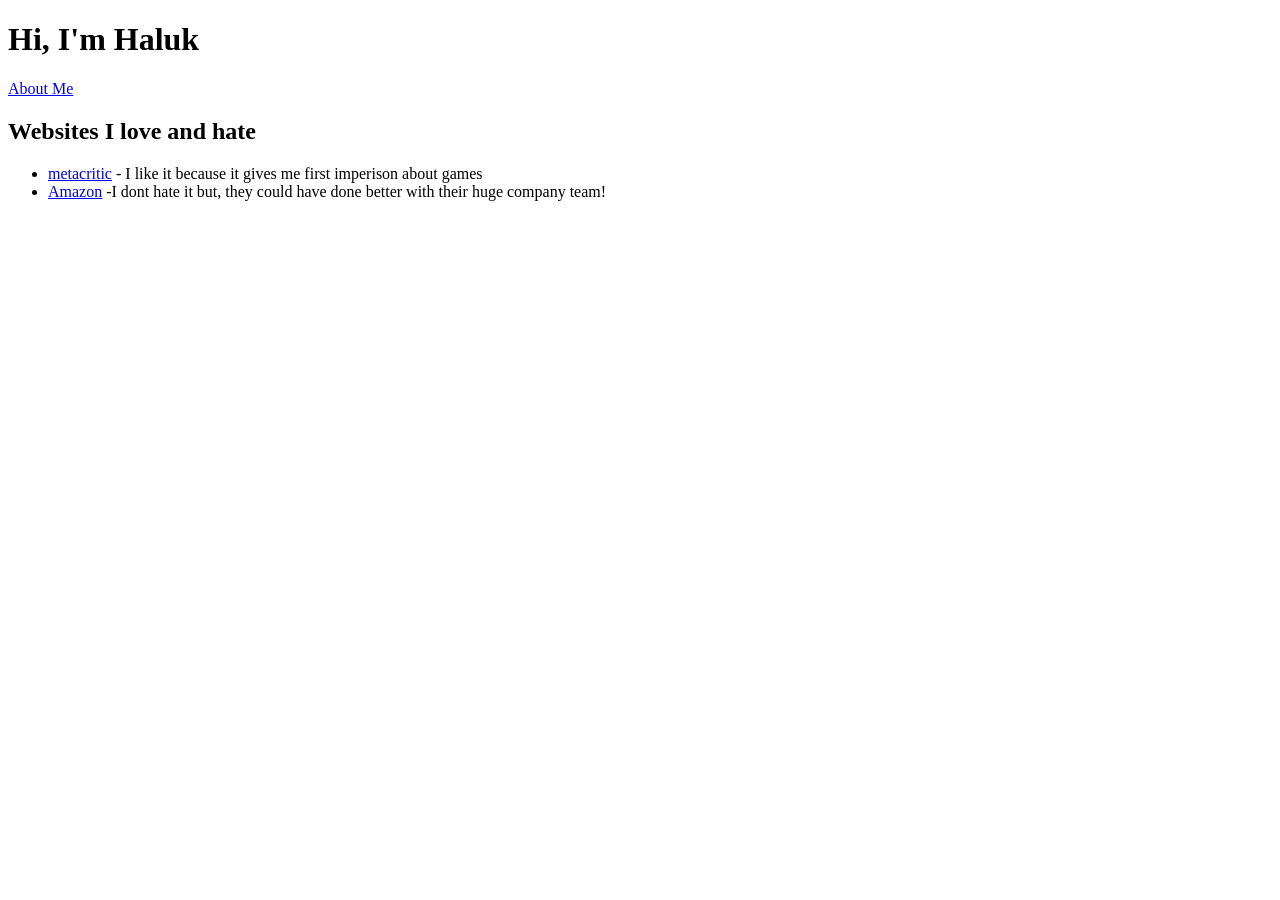
<file: index.html>
<!DOCTYPE html>
<html lang="en">
<head>
    <meta charset="UTF-8">
    <meta name="viewport" content="width=device-width, initial-scale=1.0">
    <title>Haluk's Page</title>
    <script src="slow.js"></script>
</head>
<body>
     <h1>Hi, I'm Haluk</h1>

     <a href="about.html">About Me</a>

     <h2>Websites I love and hate</h2>


     <ul>

        <li>
            <a href="https://www.metacritic.com/">metacritic</a>
            - I like it because it gives me first imperison about games

        </li>

        <li>
            <a href="https://www.amazon.de/">Amazon</a>
            -I dont hate it but, they could have done better with their huge company team!

        </li>

     </ul>

</body>
</html>
</file>
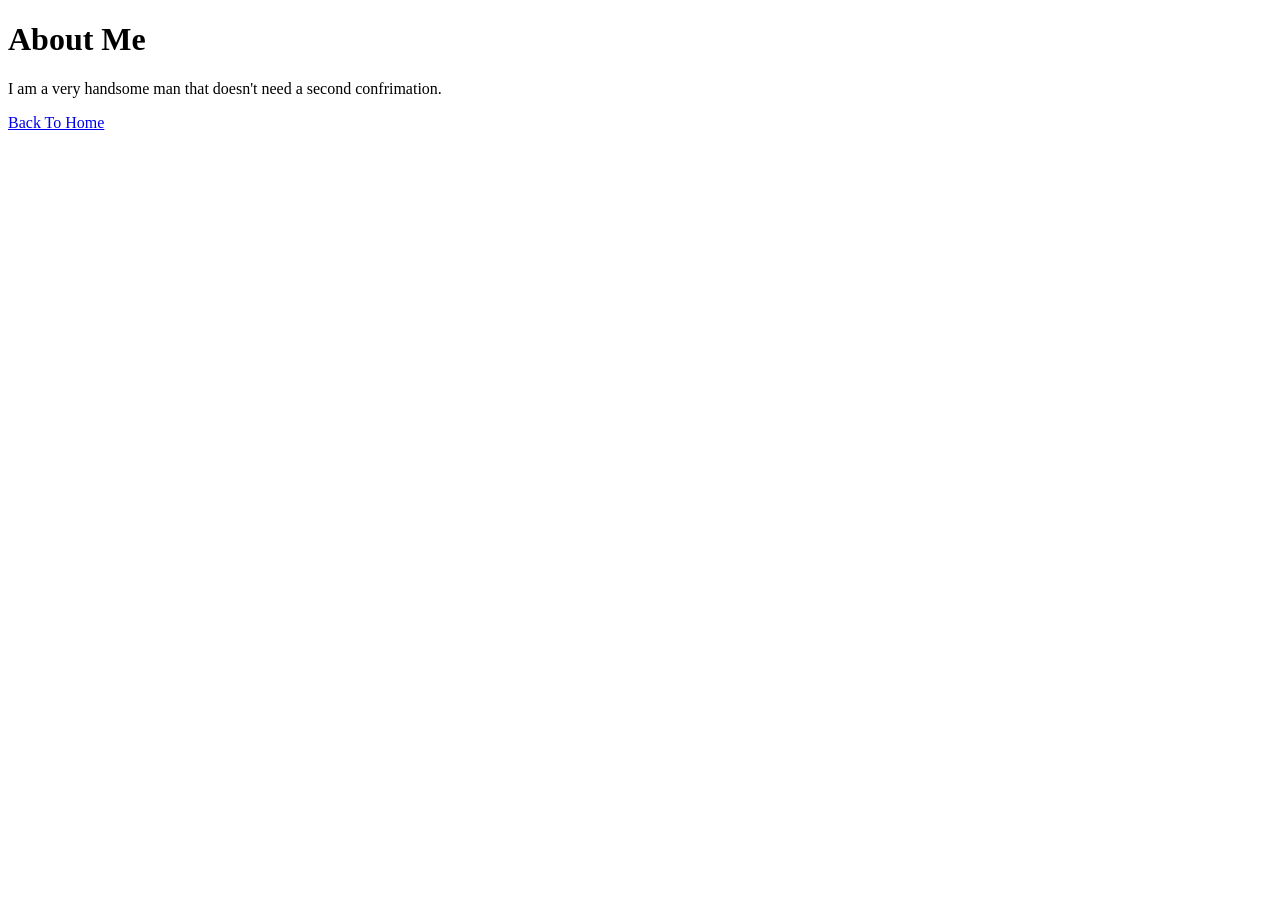
<file: about.html>
<!DOCTYPE html>
<html lang="en">
<head>
    <meta charset="UTF-8">
    <meta name="viewport" content="width=device-width, initial-scale=1.0">
    <title>About Me</title>
    

</head>
<body>
    <h1>About Me</h1>

    <p>
        I am a very handsome man that doesn't need a second confrimation.
    
    </p>

    <a href="index.html">Back To Home</a>


</body>
</html>
</file>
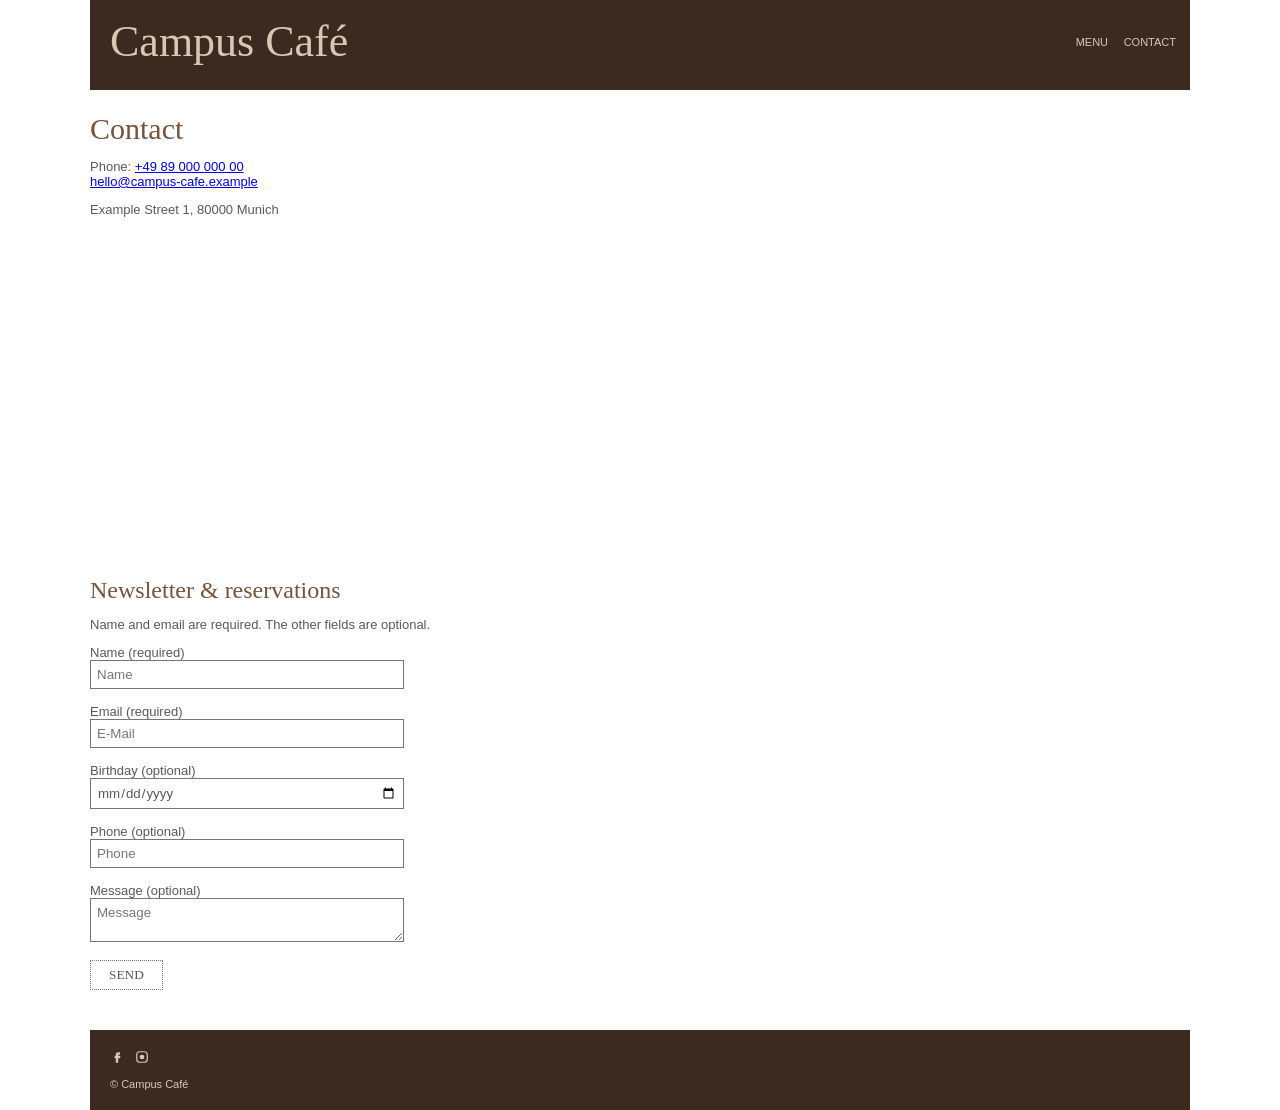
<file: EPA2/contact.html>
<!DOCTYPE html>
<html lang="en">
<head>
<meta charset="utf-8">
<meta name="viewport" content="width=device-width, initial-scale=1">
<title>Contact | Campus Café</title>
<link rel="stylesheet" href="before.css">
</head>
<body>
<div id="wrap">
  <a class="skip-link" href="#main">Skip to main content</a>
  <header class="top">
    <div class="logo">Campus Café</div>
    <nav class="nav">
      <a href="menu.html">MENU</a>
      <a href="contact.html">CONTACT</a>
    </nav>
  </header>
  <main id="main" tabindex="-1">
  <h1 class="h">Contact</h1>
  <p>Phone: <a href="tel:+498900000000">+49 89 000 000 00</a><br>
  <a href="mailto:hello@campus-cafe.example">hello@campus-cafe.example</a></p>
  <div>Example Street 1, 80000 Munich</div>
  <br>
  <iframe title="Map of Munich" src="https://maps.google.com/maps?q=Munich&z=12&output=embed" width="1100" height="320" style="border:0"></iframe>

  <h2 class="h" style="font-size:24px">Newsletter &amp; reservations</h2>
  <p>Name and email are required. The other fields are optional.</p>
  <form action="https://campus-cafe.example/subscribe" method="get">
    <label for="name">Name (required)</label><br>
    <input id="name" type="text" name="name" autocomplete="name" required placeholder="Name"><br><br>
    <label for="email">Email (required)</label><br>
    <input id="email" type="email" name="email" autocomplete="email" required placeholder="E-Mail"><br><br>
    <label for="birthday">Birthday (optional)</label><br>
    <input id="birthday" type="date" name="birthday" autocomplete="bday"><br><br>
    <label for="phone">Phone (optional)</label><br>
    <input id="phone" type="tel" name="phone" autocomplete="tel" placeholder="Phone"><br><br>
    <label for="msg">Message (optional)</label><br>
    <textarea id="msg" name="msg" placeholder="Message"></textarea><br><br>
    <button class="btn2" type="submit">Send</button>
  </form>
  </main>
  <footer class="foot">
    <a href="https://www.facebook.com/" aria-label="Facebook website"><svg aria-hidden="true" viewBox="0 0 24 24"><path d="M14 8h3V4h-3c-2.8 0-4 1.7-4 4v2H8v4h2v8h4v-8h3l1-4h-4V8.5c0-.4.2-.5.5-.5z"/></svg></a>
    <a href="https://www.instagram.com/" aria-label="Instagram website"><svg aria-hidden="true" viewBox="0 0 24 24"><circle cx="12" cy="12" r="4"/><rect x="3" y="3" width="18" height="18" rx="5" fill="none" stroke="currentColor" stroke-width="2"/></svg></a>
    <br><br>© Campus Café
  </footer>
</div>
</body>
</html>
</file>
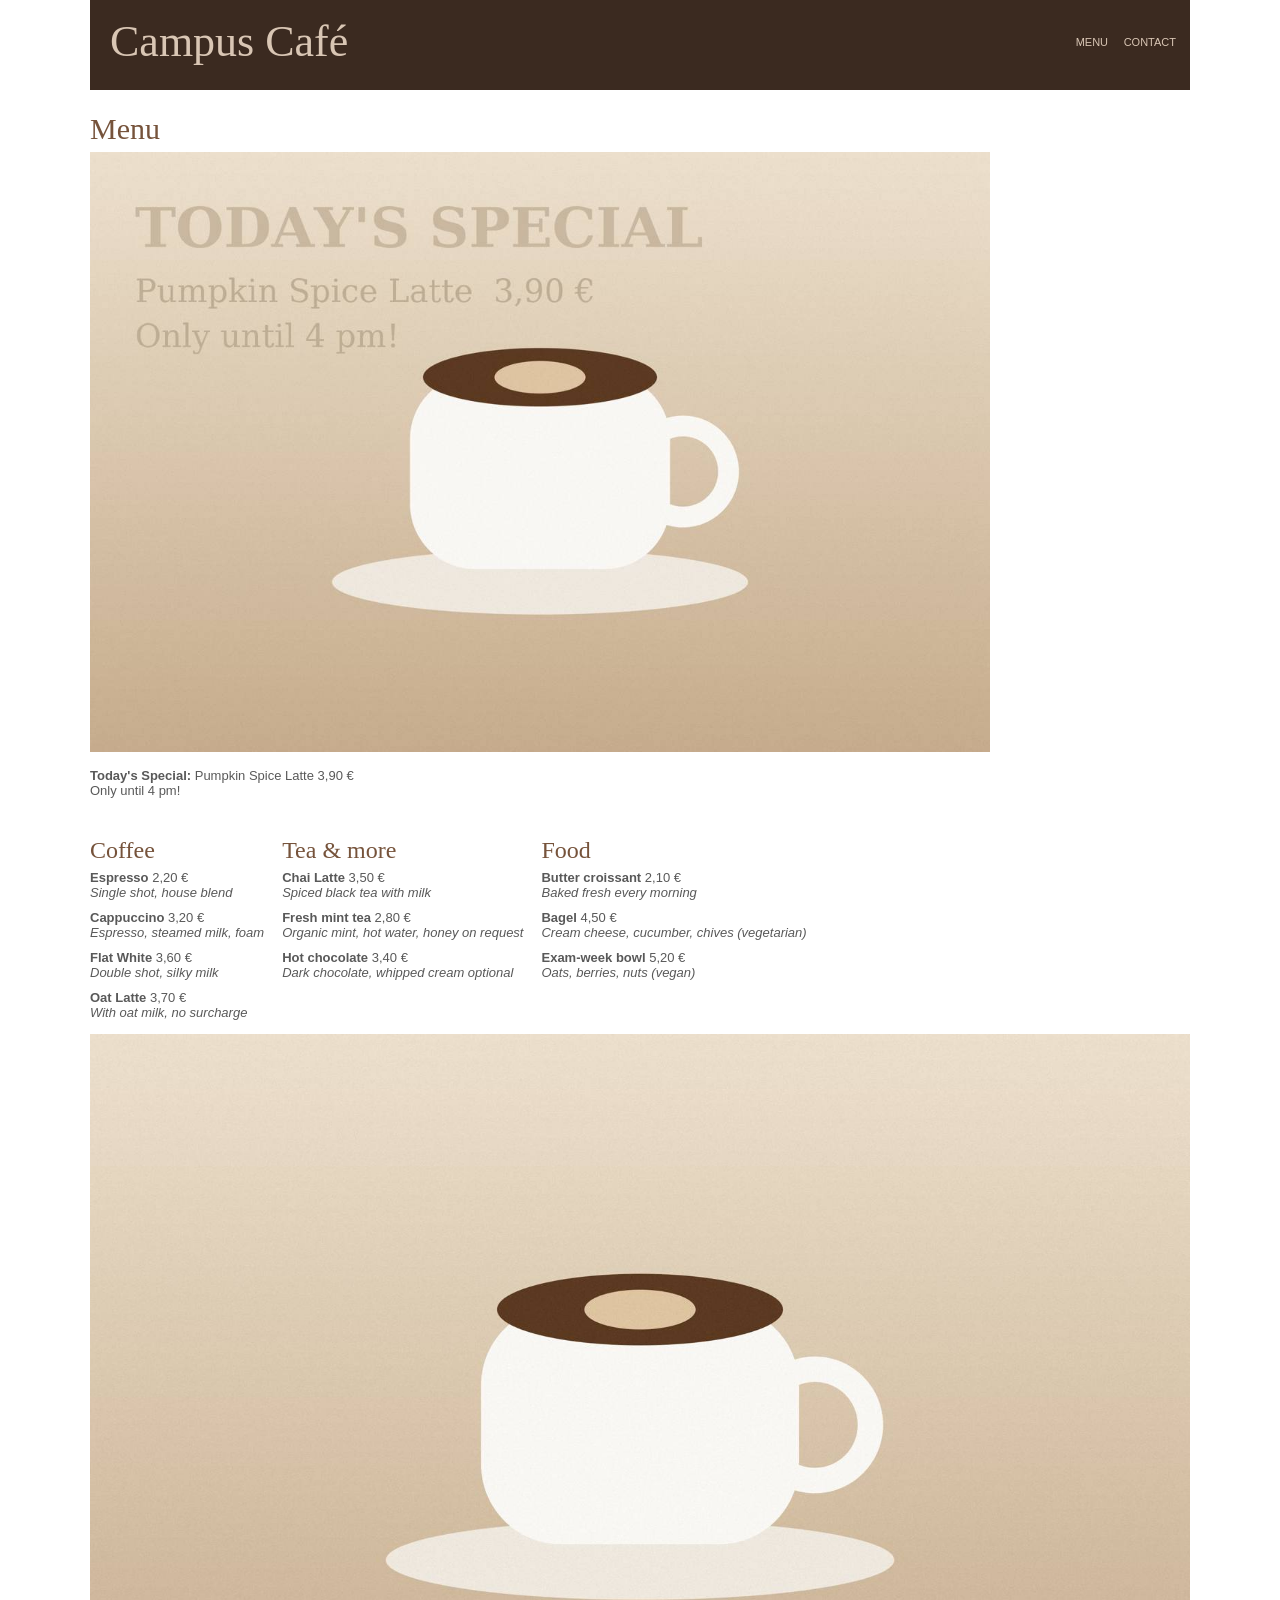
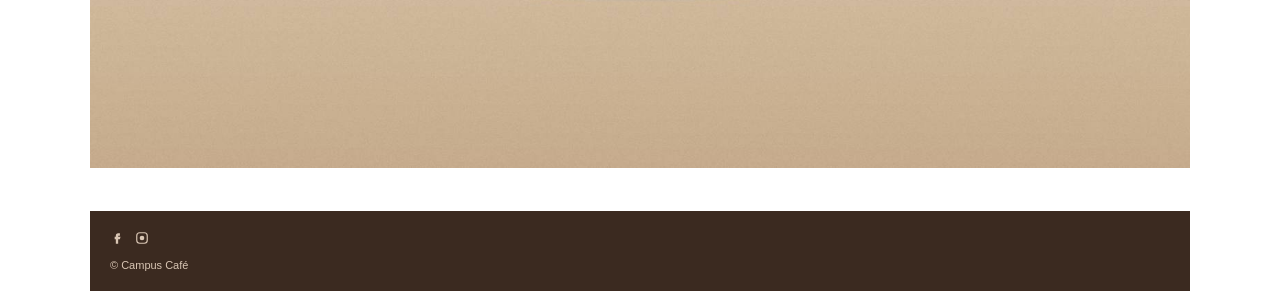
<file: EPA2/menu.html>
<!DOCTYPE html>
<html lang="en">
<head>
<meta charset="utf-8">
<meta name="viewport" content="width=device-width, initial-scale=1">
<title>Menu | Campus Café</title>
<link rel="stylesheet" href="before.css">
</head>
<body>
<div id="wrap">
  <a class="skip-link" href="#main">Skip to main content</a>
  <header class="top">
    <div class="logo">Campus Café</div>
    <nav class="nav">
      <a href="menu.html">MENU</a>
      <a href="contact.html">CONTACT</a>
    </nav>
  </header>
  <main id="main" tabindex="-1">
  <h1 class="h">Menu</h1>
  <img src="img/special.jpg" width="900" alt="">
  <p><strong>Today's Special:</strong> Pumpkin Spice Latte 3,90 €<br>Only until 4 pm!</p>
  <div class="menu-columns">
    <div>
        <h2 class="h" style="font-size:24px">Coffee</h2>
      <ul class="menu-list">
        <li>
          <strong>Espresso</strong> <span>2,20 €</span><br>
          <i>Single shot, house blend</i>
        </li>
        <li>
          <strong>Cappuccino</strong> <span>3,20 €</span><br>
          <i>Espresso, steamed milk, foam</i>
        </li>
        <li>
          <strong>Flat White</strong> <span>3,60 €</span><br>
          <i>Double shot, silky milk</i>
        </li>
        <li>
          <strong>Oat Latte</strong> <span>3,70 €</span><br>
          <i>With oat milk, no surcharge</i>
        </li>
      </ul>
    </div>
    <div>
        <h2 class="h" style="font-size:24px">Tea &amp; more</h2>
      <ul class="menu-list">
        <li>
          <strong>Chai Latte</strong> <span>3,50 €</span><br>
          <i>Spiced black tea with milk</i>
        </li>
        <li>
          <strong>Fresh mint tea</strong> <span>2,80 €</span><br>
          <i>Organic mint, hot water, honey on request</i>
        </li>
        <li>
          <strong>Hot chocolate</strong> <span>3,40 €</span><br>
          <i>Dark chocolate, whipped cream optional</i>
        </li>
      </ul>
    </div>
    <div>
        <h2 class="h" style="font-size:24px">Food</h2>
      <ul class="menu-list">
        <li>
          <strong>Butter croissant</strong> <span>2,10 €</span><br>
          <i>Baked fresh every morning</i>
        </li>
        <li>
          <strong>Bagel</strong> <span>4,50 €</span><br>
          <i>Cream cheese, cucumber, chives (vegetarian)</i>
        </li>
        <li>
          <strong>Exam-week bowl</strong> <span>5,20 €</span><br>
          <i>Oats, berries, nuts (vegan)</i>
        </li>
      </ul>
    </div>
  </div>
  <img src="img/latte.jpg" style="width:1100px" alt="A cup of coffee on a saucer">
  </main>
  <footer class="foot">
    <a href="https://www.facebook.com/" aria-label="Facebook website"><svg aria-hidden="true" viewBox="0 0 24 24"><path d="M14 8h3V4h-3c-2.8 0-4 1.7-4 4v2H8v4h2v8h4v-8h3l1-4h-4V8.5c0-.4.2-.5.5-.5z"/></svg></a>
    <a href="https://www.instagram.com/" aria-label="Instagram website"><svg aria-hidden="true" viewBox="0 0 24 24"><circle cx="12" cy="12" r="4"/><rect x="3" y="3" width="18" height="18" rx="5" fill="none" stroke="currentColor" stroke-width="2"/></svg></a>
    <br><br>© Campus Café
  </footer>
</div>
</body>
</html>
</file>
<file: EPA2/before.css>
body { margin: 0; background: #fff; font-family: 'Raleway', 'Helvetica Neue', Arial, sans-serif; font-weight: 200; font-size: 13px; color: #595959; }
#wrap { width: 1100px; margin: 0 auto; }
.top { background: #3b2a20; height: 90px; position: relative; }
.logo { font-family: 'Lobster', 'Brush Script MT', cursive; font-size: 44px; color: #d9c6b4; position: absolute; left: 20px; top: 16px; }
.nav { position: absolute; right: 10px; top: 34px; }
.nav a { display: inline-block; margin-left: 4px; padding: 2px 4px; font-size: 11px; color: #d9c6b4; cursor: pointer; text-decoration: none; }
.nav a:hover { color: #fff; }
.h { font-family: 'Lobster', 'Brush Script MT', cursive; color: #76533b; font-size: 30px; margin: 22px 0 6px; font-weight: normal; }
.btn2 { display: inline-block; border: 1px dotted #767676; background: #fff; color: #595959; padding: 6px 18px; font-family: Georgia, serif; text-transform: uppercase; cursor: pointer; }
.menu-columns > div { vertical-align: top; padding: 4px 18px 4px 0; }
.foot { background: #3b2a20; color: #d9c6b4; padding: 20px; margin-top: 40px; font-size: 11px; }
.foot svg { width: 14px; height: 14px; fill: currentColor; margin-right: 8px; }
input, textarea { border: 1px solid #767676; padding: 6px; width: 300px; color: #595959; font-family: inherit; }
::placeholder { color: #767676; opacity: 1; }

.menu-columns { display: flex; }
.menu-list { list-style: none; margin: 0; padding: 0; }
.menu-list li { margin-bottom: 10px; }
.foot a { color: inherit; display: inline-block; }
:focus { outline: 3px solid #005fcc; outline-offset: 3px; }
.top a:focus, .foot a:focus { outline-color: #fff; }
.skip-link { position: absolute; left: -10000px; }
.skip-link:focus { left: 10px; top: 10px; z-index: 1; background: #fff; color: #595959; padding: 8px; }
</file>
